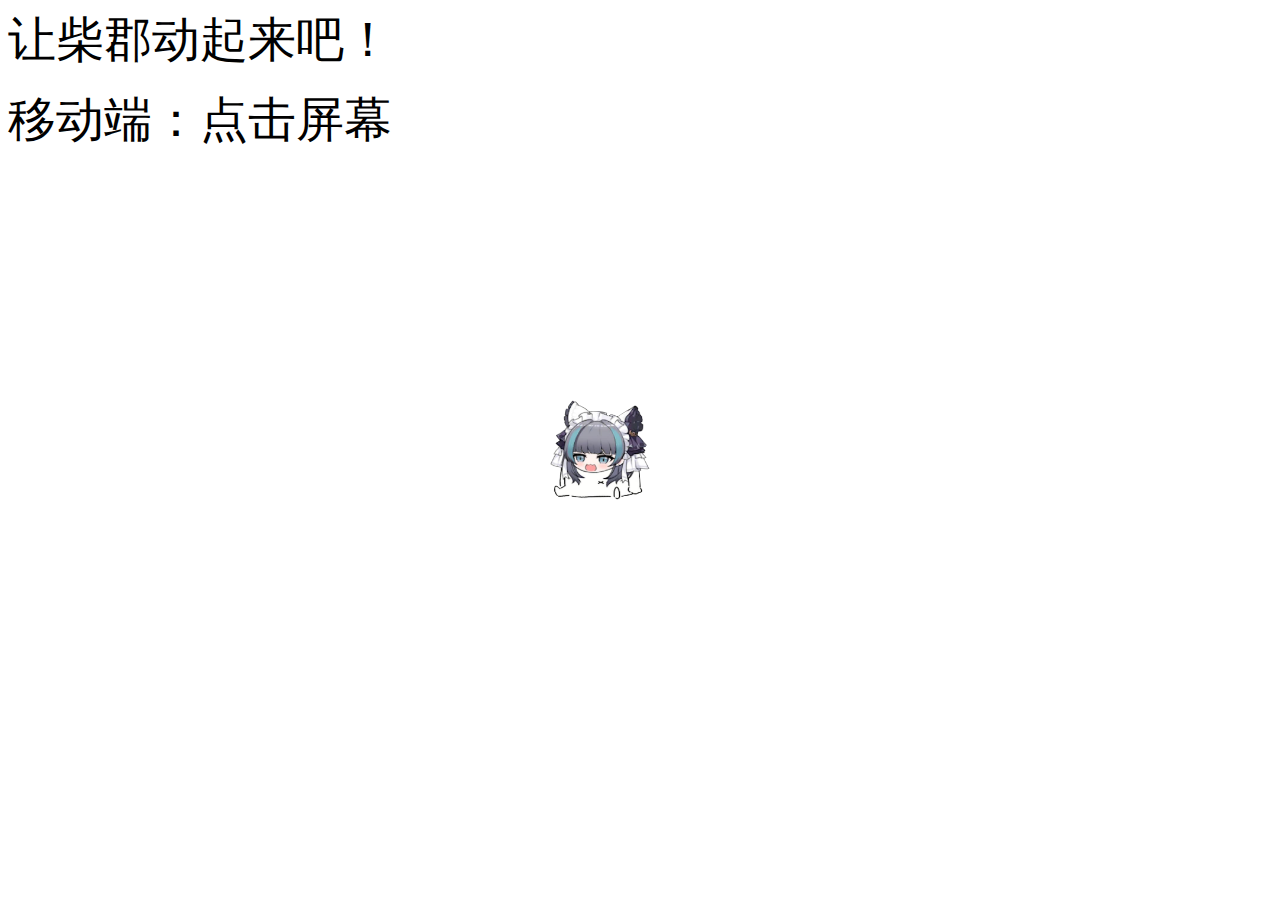
<file: index.html>
<!DOCTYPE html>
<html>
<head>
  <link rel="stylesheet" type="text/css" href="./game.css">
  <script src="game.js" ></script>
</head>

<body>
    <div class="active-unit" >
        <img src="img/柴郡.png" alt="啊这" class="image">
    </div>
  
    <div>
        <font size=8>让柴郡动起来吧！</font>
        <p></p>
        <font size=8>移动端：点击屏幕</font>
     </div>

    <script>
        var unit = document.querySelector('.active-unit');
        GetUnit(unit);
    </script>
</body>
</html>
</file>
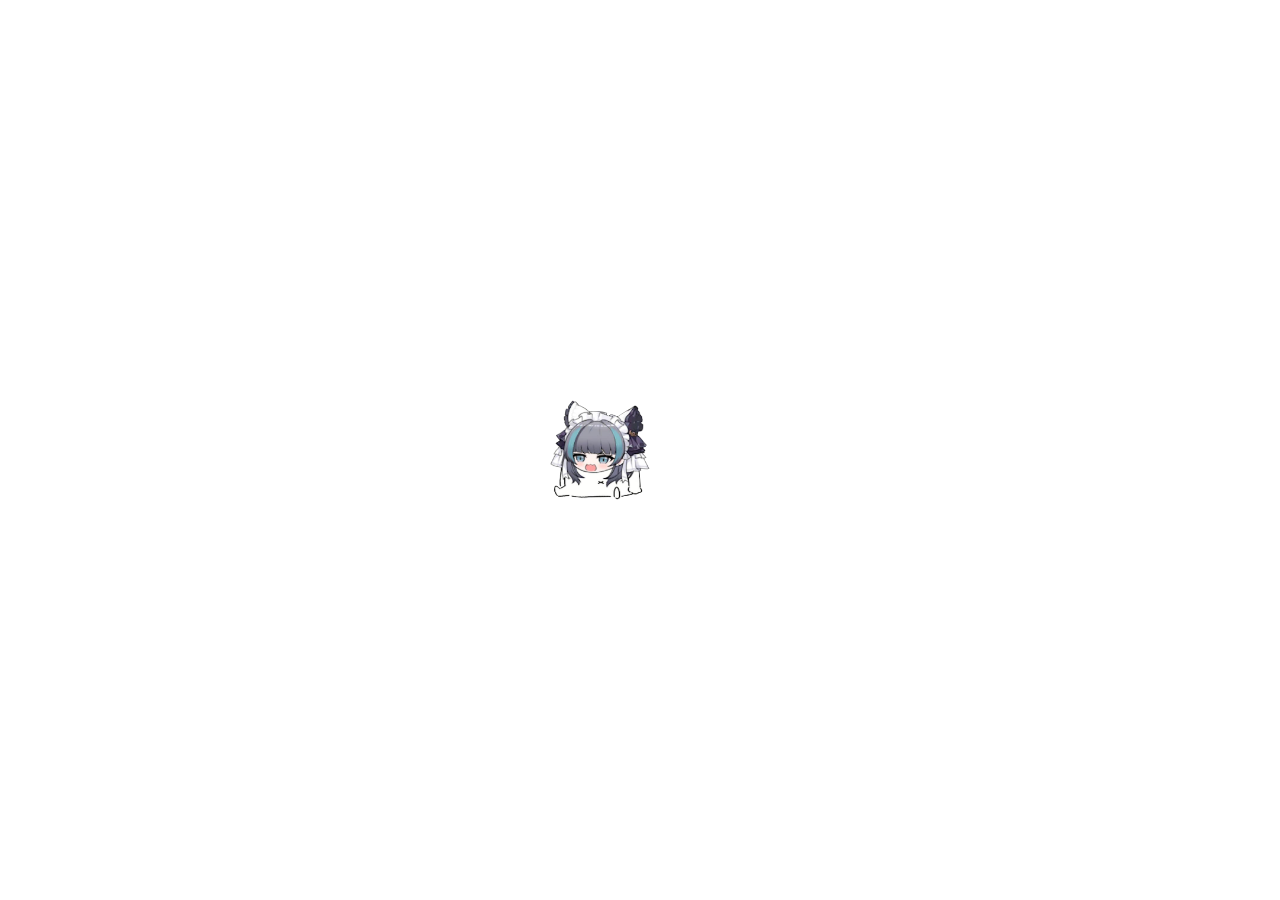
<file: 网页小游戏/game.html>
<!DOCTYPE html>
<html>
<head>
  <link rel="stylesheet" type="text/css" href="./game.css">
  <script src="game.js" ></script>
</head>

<body>
    <div class="active-unit" >
        <img src="img/柴郡.png" alt="啊这" class="image">
    </div>

    <script>
        var unit = document.querySelector('.active-unit');
        GetUnit(unit);
    </script>
</body>
</html>
</file>
<file: game.css>
.active-unit {
    float :left;
    height: 110px;
    position: fixed;
    top: 400px;
    left: 550px;

    vertical-align: bottom;
}

.image {
    height: 100px;
    width: 100px;
}
</file>
<file: 网页小游戏/game.css>
.active-unit {
    float :left;
    height: 110px;
    position: fixed;
    top: 400px;
    left: 550px;

    vertical-align: bottom;
}

.image {
    height: 100px;
    width: 100px;
}
</file>
